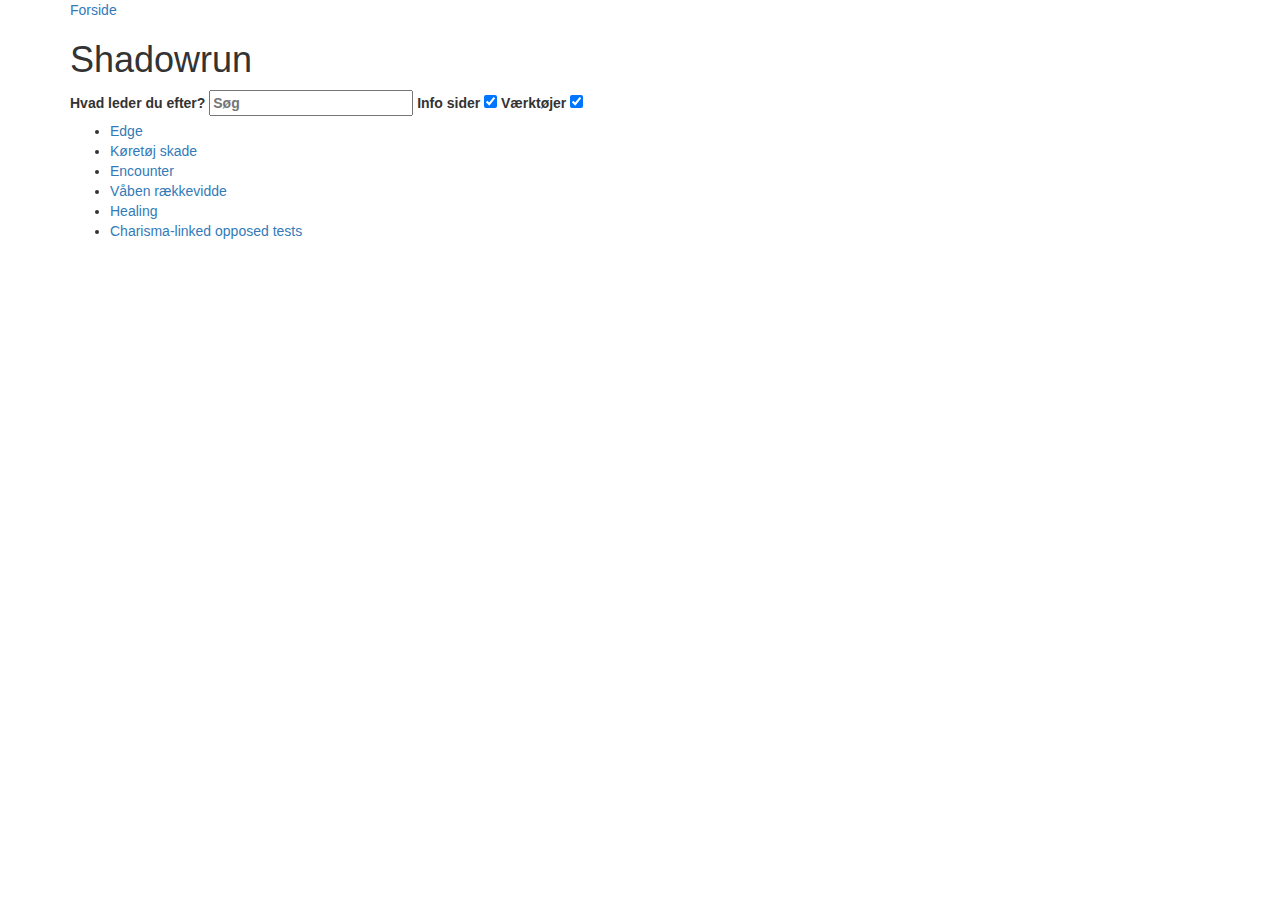
<file: index.html>
<!DOCTYPE html>
<html>

  <head>
  	<meta charset="utf-8"> 
    <script data-require="angular.js@1.2.10" data-semver="1.2.10" src="js/lib/angular.js"></script>
    <script src="js/lib/angular-ui-router.js"></script>
	
    <link rel="stylesheet" href="css/bootstrap.min.css" />
    <link rel="stylesheet" href="style.css" />
    <title>Shadowrun App</title>
  </head>

  <body>
    <div class="container" ng-app="app">
	 <a href="#/">Forside</a>
      <div ui-view>
	 
	  </div>
    </div>
  <script src="js/app.js"></script>
  <script src="js/controller/homeCtrl.js"></script>
  <script src="js/controller/vehicleDamageCtrl.js"></script>
  <script src="js/controller/info-edgeCtrl.js"></script>
  <script src="js/controller/weaponRangeCtrl.js"></script>
  <script src="js/controller/healingCtrl.js"></script>
  <script src="js/controller/encounterCtrl.js"></script>
  <script src="js/controller/charisma-linkedOpposedTestsCtrl.js"></script>
  
  <script src="js/lib/jquery-2.1.3.min.js"></script>
  <script src="js/lib/bootstrap.min.js"></script>
	
  </body>
  
</html>
</file>
<file: style.css>
/* CSS styles go here */
</file>
